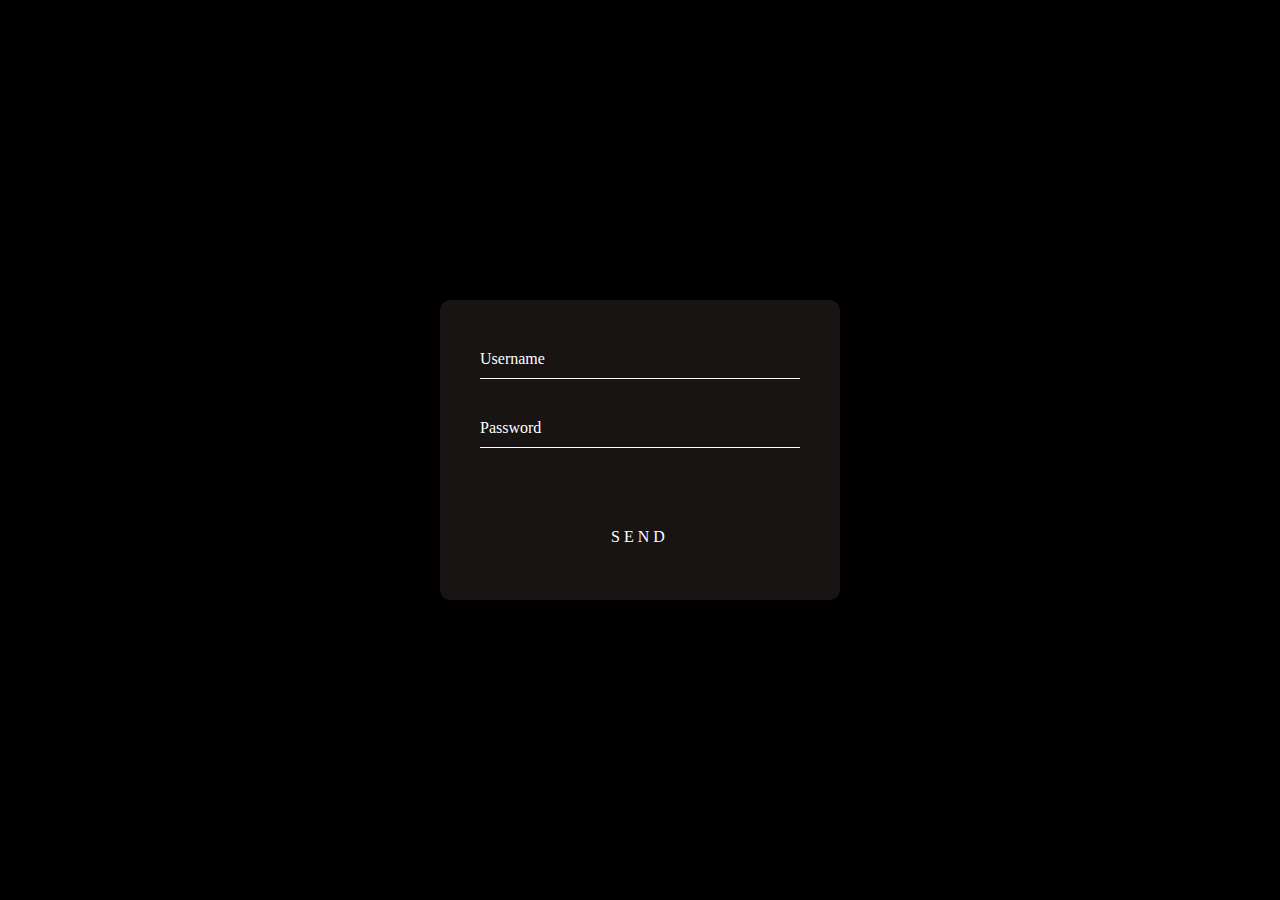
<file: assets/img/Test/index.html>
<!DOCTYPE html>
<html lang="en">
<head>
    <meta charset="UTF-8">
 <link rel="stylesheet" href="./style.css">
    <title>Document</title>
</head>
<body>
    <div class="login-box">
 
        <form>
          <div class="user-box">
            <input type="text" name="" required="">
            <label>Username</label>
          </div>
          <div class="user-box">
            <input type="password" name="" required="">
            <label>Password</label>
          </div><center>
          <a href="#">
                 SEND
             <span></span>
          </a></center>
        </form>
      </div>
</body>
</html>
</file>
<file: assets/img/Test/style.css>
body{
    background-color: black;
}
.login-box {
  position: absolute;
  top: 50%;
  left: 50%;
  width: 400px;
  padding: 40px;
  transform: translate(-50%, -50%);
  background: rgba(24, 20, 20, 0.987);
  box-sizing: border-box;
  box-shadow: 0 15px 25px rgba(0,0,0,.6);
  border-radius: 10px;
}

.login-box .user-box {
  position: relative;
}

.login-box .user-box input {
  width: 100%;
  padding: 10px 0;
  font-size: 16px;
  color: #fff;
  margin-bottom: 30px;
  border: none;
  border-bottom: 1px solid #fff;
  outline: none;
  background: transparent;
}

.login-box .user-box label {
  position: absolute;
  top: 0;
  left: 0;
  padding: 10px 0;
  font-size: 16px;
  color: #fff;
  pointer-events: none;
  transition: .5s;
}

.login-box .user-box input:focus ~ label,
.login-box .user-box input:valid ~ label {
  top: -20px;
  left: 0;
  color: #bdb8b8;
  font-size: 12px;
}

.login-box form a {
  position: relative;
  display: inline-block;
  padding: 10px 20px;
  color: #ffffff;
  font-size: 16px;
  text-decoration: none;
  text-transform: uppercase;
  overflow: hidden;
  transition: .5s;
  margin-top: 40px;
  letter-spacing: 4px
}

.login-box a:hover {
  background: #03f40f;
  color: #fff;
  border-radius: 5px;
  box-shadow: 0 0 5px #03f40f,
              0 0 25px #03f40f,
              0 0 50px #03f40f,
              0 0 100px #03f40f;
}

.login-box a span {
  position: absolute;
  display: block;
}

@keyframes btn-anim1 {
  0% {
    left: -100%;
  }

  50%,100% {
    left: 100%;
  }
}

.login-box a span:nth-child(1) {
  bottom: 2px;
  left: -100%;
  width: 100%;
  height: 2px;
  background: linear-gradient(90deg, transparent, #03f40f);
  animation: btn-anim1 2s linear infinite;
}
</file>
